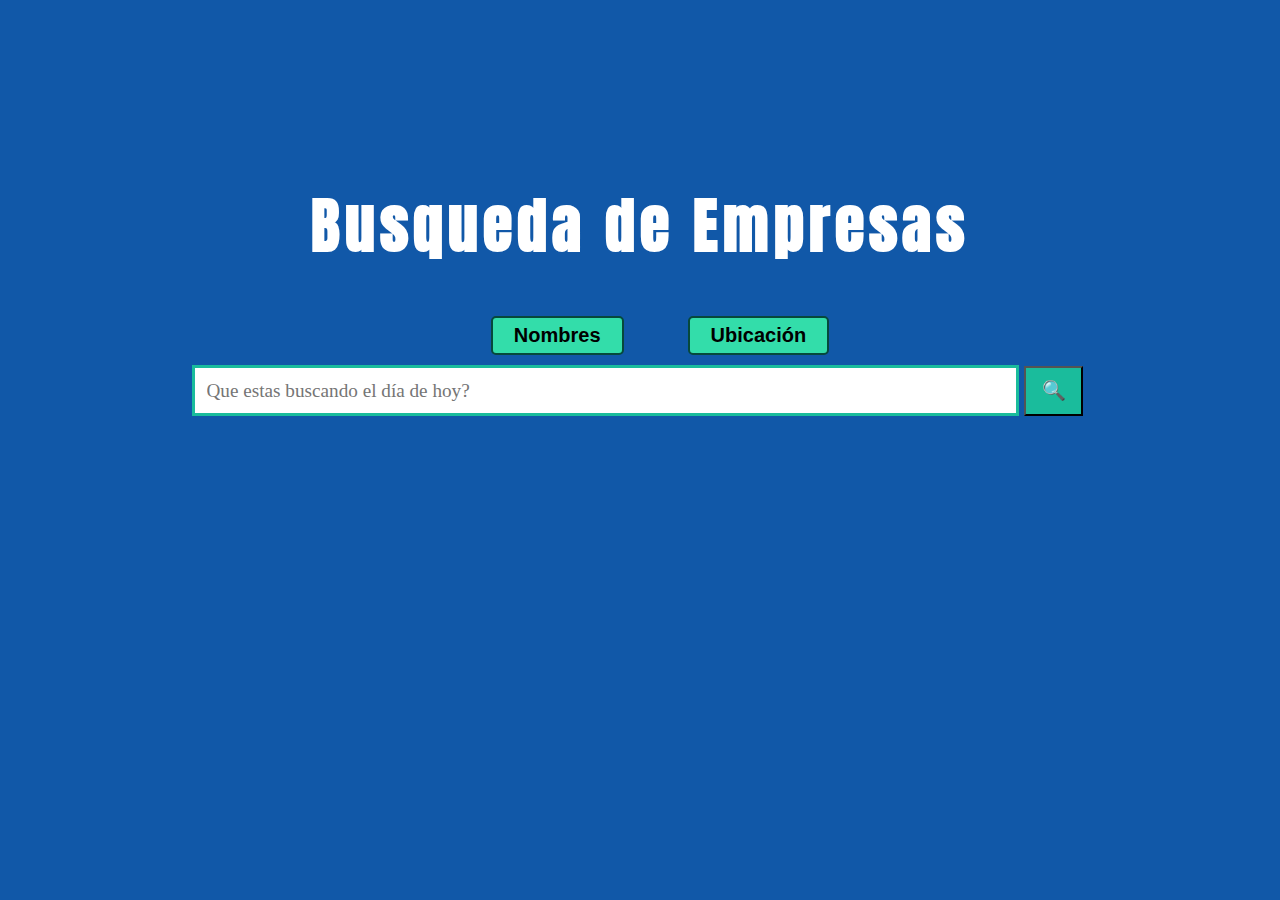
<file: index.html>
<!DOCTYPE html>
<html lang="en">
<head>
    <meta charset="UTF-8">
    <meta http-equiv="X-UA-Compatible" content="IE=edge">
    <meta name="viewport" content="width=device-width, initial-scale=1.0">
    <link rel="stylesheet" href="./style_index.css">
    <link href="https://fonts.googleapis.com/css2?family=Anton&display=swap" rel="stylesheet">

    <title>Motor de Busqueda</title>
</head>
<body>
    <header>
        <h1 id="title">
            Busqueda de Empresas
        </h1>
    </header>
    <nav>
        <ol>
            <button class="options">
                <li class="list">
                    Nombres
                </li>
            </button>
            <button class="options">
                <li class="list">
                    Ubicación
                </li>
            </button>
        </ol>
    </nav>
    <section>
        <div class="field" id="searchform">
            <input type="text" id="searchterm" placeholder="Que estas buscando el día de hoy?" />
            <button type="button" id="search">🔍</button>
        </div>
    </section>
</body>
</html>
</file>
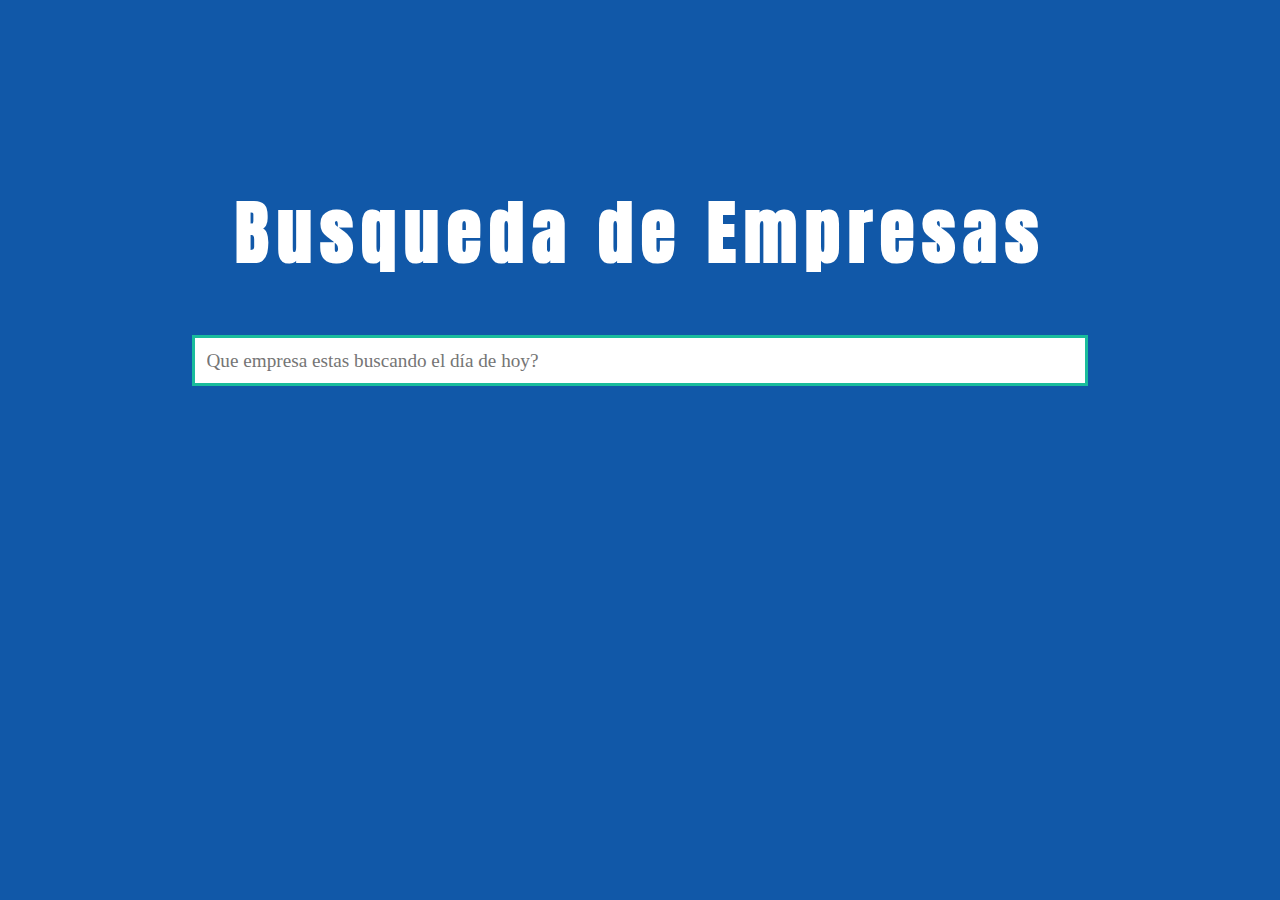
<file: HTML/index.html>
<!DOCTYPE html>
<html lang="en">
<head>
    <meta charset="UTF-8">
    <meta http-equiv="X-UA-Compatible" content="IE=edge">
    <meta name="viewport" content="width=device-width, initial-scale=1.0">
    <link rel="stylesheet" href="../CSS/style_index.css">
    <link href="https://fonts.googleapis.com/css2?family=Anton&display=swap" rel="stylesheet">
    <title>Motor de Busqueda</title>
</head>
<body>
    <header>
        <h1 id="title">
            Busqueda de Empresas
        </h1>
    </header>
    <section>
        <div class="field" id="searchform">
            <input type="text" id="searchterm" placeholder="Que empresa estas buscando el día de hoy?" />
        </div>

        <div id='companyList'></div>
    </section>
    <script src="../JS/get_enterprise.js"></script>
</body>
</html>
</file>
<file: style_index.css>
*{
    margin: 0px;
}

body{
    background: rgb(17, 88, 168);
    align-items: center;
    text-align: center;
    margin: 20vh 0px;
}

#title{
    font-size: 60px;
    font-family: 'Anton','sans-serif';
    color: rgb(255, 255, 255);
    letter-spacing: 5px;
}

.options{
    margin: 45px 30px 0px 30px;
    background: rgb(51, 221, 170);
    border-radius: 5px;
    border: 2px solid rgb(6, 73, 60);
    transition: 0.3s ease-out
}

.options:hover{
    cursor:pointer;
    background: rgb(5, 95, 68);
    color: #ffffff;
    transition: 0.3s ease-out;
}

.list{
    display: inline-block;
    padding: 5px 15px;
    font-size: 20px;
    font-weight: bold;
}

.field {
    display:flex;
    position:realtive;
    margin:10px auto;
    width:70%;
    flex-direction:row;
}

.field>input[type=text],
.field>button {
    display:block;
    font:1.2em 'Montserrat Alternates';
}

.field>input[type=text] {
    flex:1;
    padding:0.6em;
    border:0.2em solid rgb(26, 188, 156);
}

.field>button {
    padding:0.6em 0.8em;
    background-color:rgb(26, 188, 156);
    color:white;
    margin: auto 5px;
}

#search:hover{
    cursor:pointer;
    background: rgb(85, 219, 179);
}
</file>
<file: CSS/style_index.css>
*{
    margin: 0px;
}

body{
    background: rgb(17, 88, 168);
    align-items: center;
    text-align: center;
    margin: 20vh 0px;
}

#title{
    font-size: 70px;
    font-family: 'Anton','sans-serif';
    color: rgb(255, 255, 255);
    letter-spacing: 8px;
}

.options{
    margin: 45px 30px 0px 30px;
    background: rgb(51, 221, 170);
    border-radius: 5px;
    border: 2px solid rgb(6, 73, 60);
    transition: 0.2s ease-out
}

.options:hover{
    cursor:pointer;
    background: rgb(5, 95, 68);
    color: #ffffff;
    transition: 0.2s ease-out;
}

.list{
    display: inline-block;
    padding: 5px 15px;
    font-size: 20px;
    font-weight: bold;
}

.field {
    display:flex;
    position:realtive;
    margin:50px auto;
    width:70%;
    flex-direction:row;
}

.field>input[type=text]{
    display:block;
    font:1.2em 'Montserrat Alternates';
}

.field>input[type=text] {
    flex:1;
    padding:0.6em;
    border:0.2em solid rgb(26, 188, 156);
}

#search{
    padding:0.5em 0.5em;
    background-color: rgb(10, 112, 95);
    color:white;
    margin: auto 5px;
    font-size: 22.5px;
    text-decoration: none;
    border:rgb(26, 188, 156) solid 3px;
}

#search:hover{
    cursor:pointer;
    background: rgb(85, 219, 179);
}

/*
    js
*/

.box{
    border: 2px solid rgb(47, 56, 6);
    margin: 30px 100px 0px 100px;
    padding: 40px 0px;
    background: rgb(134, 211, 214);
    border-radius: 25px;
}

.photo{
    display: inline;
    margin: 25px 50px;
}

img{
    width: 25%;
    border-radius: 10px;
    box-shadow: 0px 0px 10px 5px rgb(20, 24, 5);
    display: inline-block;
}

.info-box{
    display: inline-block;
    width: 55%;
}

.name{
    margin-bottom: 10px;
}

.inputdata-name{
    font-size: 25px;
}

.company-info{
    margin: 0px;   
}

.inputdata-info{
    width: 100%;
    height: 150px;
    font-size: 15px;
    resize: none;
}

.location{
    display: inline-block;
    margin: 10px 10%;
}

.contact{
    display: inline-block;
    margin: 10px 10%;
}
</file>
